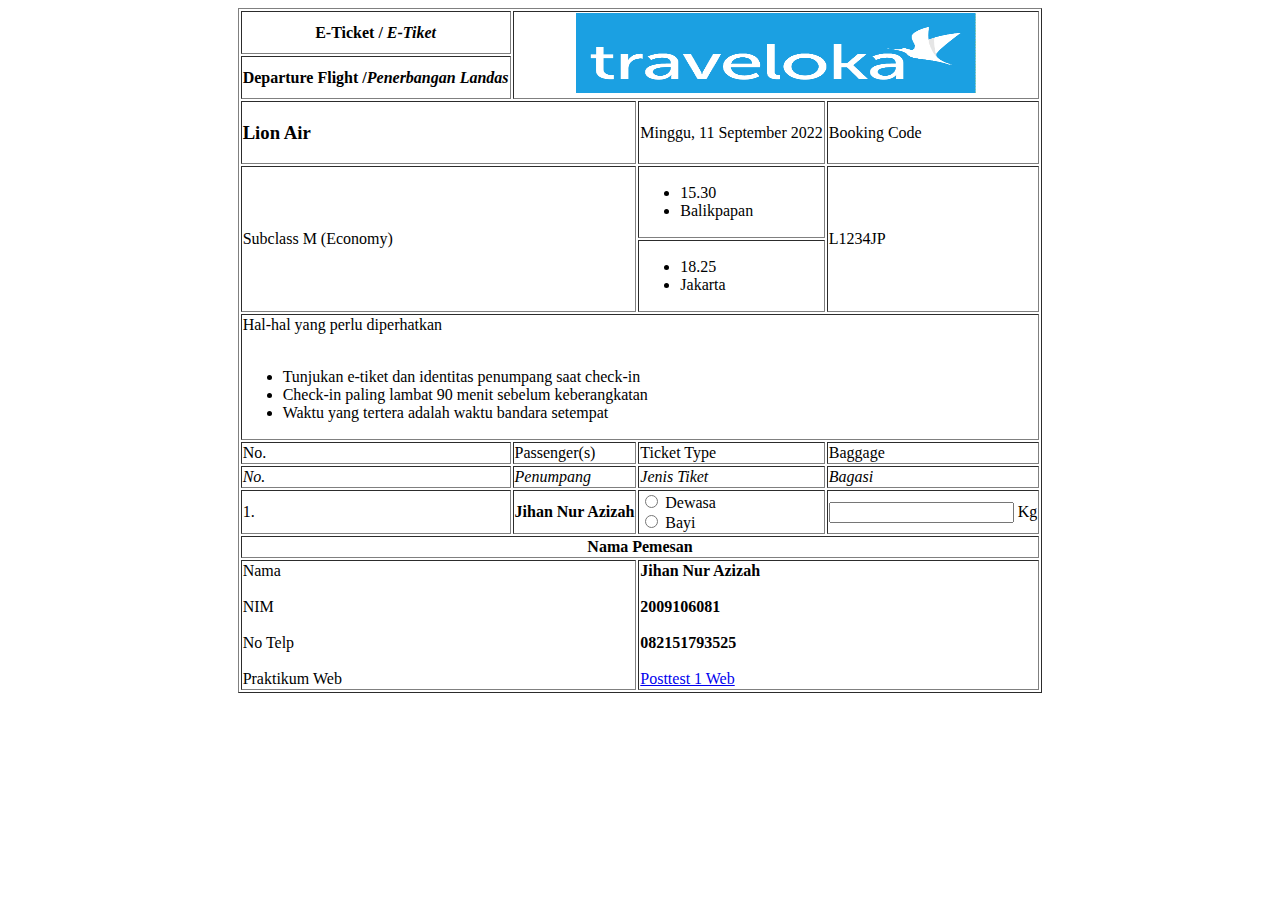
<file: 2009106081_Jihan Nur Azizah_Pemrograman Web/index.html>
<!DOCTYPE html>
<html lang="en">
<head>
    <meta charset="UTF-8">
    <meta http-equiv="X-UA-Compatible" content="IE=edge">
    <meta name="viewport" content="width=device-width, initial-scale=1.0">
    <title> Posttest 1 </title>
</head>
<body>
    <table border="1" 
           align="center" 
           width = % style="font-style: unset;">

                                <!--  HEADING TRAVELOKA -->
        <tr>
            <th> E-Ticket   /<i>   E-Tiket</i> </th>

            <th rowspan="2" colspan="3"> 
            <img src="image/traveloka.png" 
            alt="ini logo traveloka" 
            width="400" 
            height="80"> </th>
        </tr>
         <tr>
            <th >Departure Flight /<i>Penerbangan Landas</i></th>
        </tr>
        <tr>
            <th align="left" colspan="2"><h3>Lion Air</h3></th>

                <td >Minggu, 11 September 2022</td>

                <td >Booking Code</td>
        </tr>
        <tr>
            <td rowspan="2" colspan="2">Subclass M (Economy)</td>
            <td><ul>
                <li>15.30</li>
                <li>Balikpapan</li>
            </ul></td>
            <td rowspan="2"> L1234JP </td>
        </tr>
        <tr>
            <td>
                <ul>
                <li>18.25</li>
                <li>Jakarta</li>
                </ul>
            </td>
        </tr>
        <tr>
            <td colspan="4">Hal-hal yang perlu diperhatkan 
                <br>
                     <br>
                <ul>
                    <li>Tunjukan e-tiket dan identitas penumpang saat check-in</li>
                    <li>Check-in paling lambat 90 menit sebelum keberangkatan</li>
                    <li>Waktu yang tertera adalah waktu bandara setempat</li>
                </ul>
            </td>
        </tr>
        <tr>
            <td>No.</td>    <td>Passenger(s)</td>    <td>Ticket Type</td>   <td>Baggage</td>
        </tr>
        <tr>
            <td> <i> No. </i> </td>
            <td> <i> Penumpang </i> </td>
            <td> <i> Jenis Tiket </i> </td>
            <td> <i> Bagasi </i> </td>
        </tr>
        <tr>
            <td>1.</td>
            <td> <b>Jihan Nur Azizah</b> </td>
            <td><input type="radio" name="jt"> Dewasa <br> 
                <input type="radio" name="jt"> Bayi</td>
            <td><input type="text" border="1px"> Kg </td>
        </tr>
        <tr>
            <th colspan="4">Nama Pemesan</th>
        </tr>
        <tr>
            <td colspan="2">Nama <br>
               <br> NIM <br>
               <br> No Telp <br>
               <br> Praktikum Web
            </td>
            <td colspan="2">
               <b> Jihan Nur Azizah </b> <br>
               <br> <b> 2009106081 </b> <br>
               <br> <b> 082151793525 </b> <br>
               <br> <a href= "https://classroom.google.com/c/NTI3MzE5NDY4OTIz/a/NTAxMTg2NTA4MjE4/details"> Posttest 1 Web </a> 
            </td>
        </tr>
    
</body>
</html>
</file>
